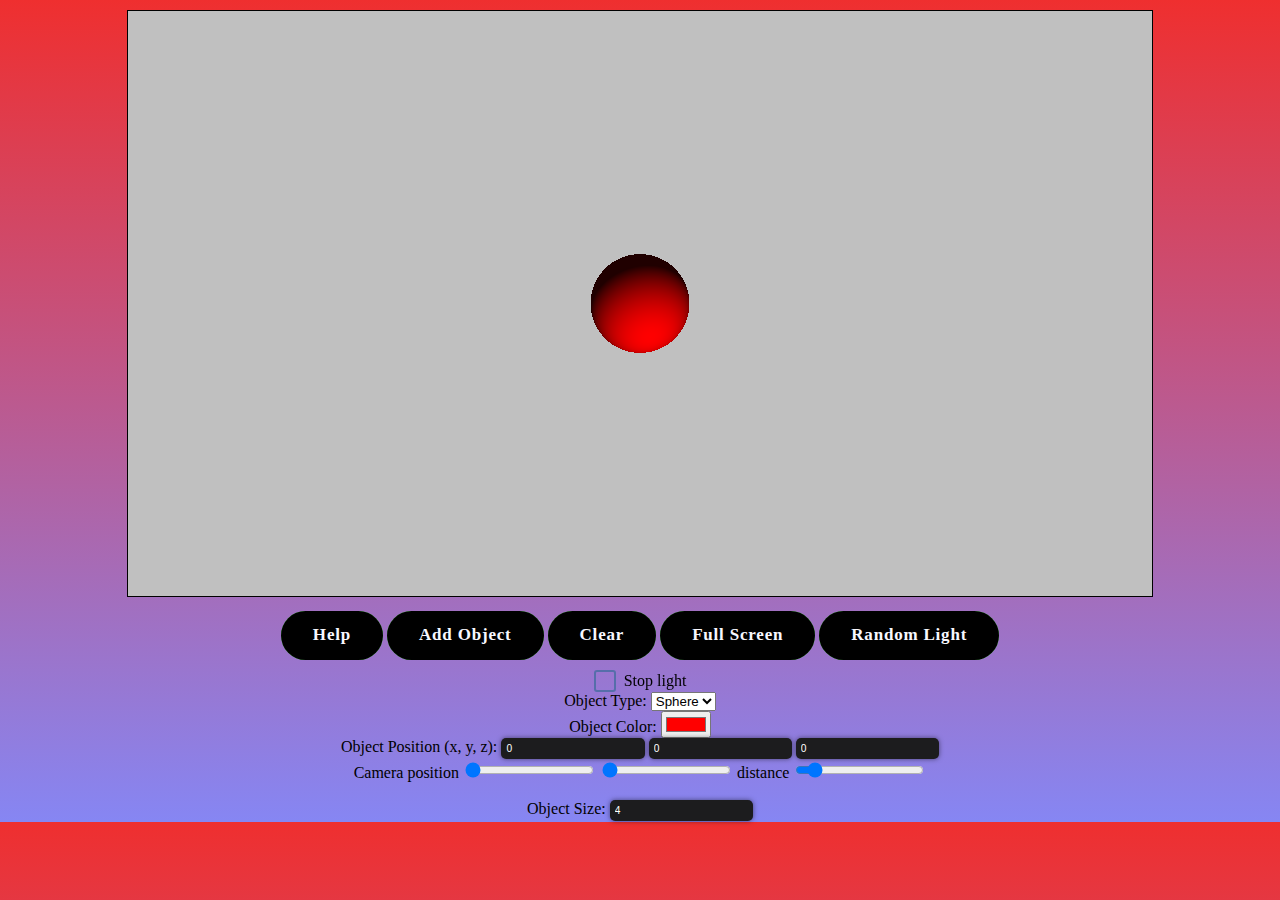
<file: index.html>
<!DOCTYPE html>
<html lang="en">
<head>
    <meta charset="UTF-8">
    <meta name="viewport" content="width=device-width, initial-scale=1.0">
    <title>Raytracing menu</title>
    <link rel="stylesheet" href="css/styles.css">
    <link rel="stylesheet" href="css/button.css">
</head>
<body>
<div id="canvas-container">
    <canvas id="preview-canvas" width="1000" height="480"></canvas>
</div>
<div id="controls">
    <button id="help-btn"><span>Help</span></button>
    <button id="add-object-btn"><span>Add Object</span></button>
    <button id="clear-btn"><span>Clear</span></button>
    <button id="full-btn"><span>Full Screen</span></button>
    <button id="random-btn"><span>Random Light</span></button>
    <div class="checkbox-wrapper-46">
        <input type="checkbox" id="light" class="inp-cbx" />
        <label for="light" class="cbx"
        ><span>
      <svg viewBox="0 0 12 10" height="10px" width="12px">
        <polyline points="1.5 6 4.5 9 10.5 1"></polyline></svg></span
        ><span>Stop light</span>
        </label>
    </div>
    <label for="object-type">Object Type:</label>
    <select id="object-type">
        <option value="sphere">Sphere</option>
    </select>
    <br>
    <label for="object-color">Object Color:</label>
    <input type="color" id="object-color" value="#ff0000">
    <br>
    <label>Object Position (x, y, z):</label>
    <input type="number" name="text" class="input" id="object-position-x" placeholder="20">
    <input type="number" name="text" class="input" id="object-position-y" placeholder="20">
    <input type="number" name="text" class="input" id="object-position-z" placeholder="20">
    <div class="PB-range-slider-div">
        <label>Camera position</label>
        <input type="range" min="0" max="360" value="0" class="PB-range-slider" id="latitudeSlider">
        <input type="range" min="0" max="360" value="0" class="PB-range-slider" id="longitudeSlider">
        <label>distance</label>
        <input type="range" min="0" max="100" value="10" class="PB-range-slider" id="distanceSlider">
    </div>

    <br>
    <label>Object Size:</label>
    <input type="number" name="text" class="input" id="object-size" placeholder="5">
</div>

<script src="js/Vector.js"></script>
<script src="js/render.js"></script>
<script src="js/index.js"></script>
</body>
</html>
</file>
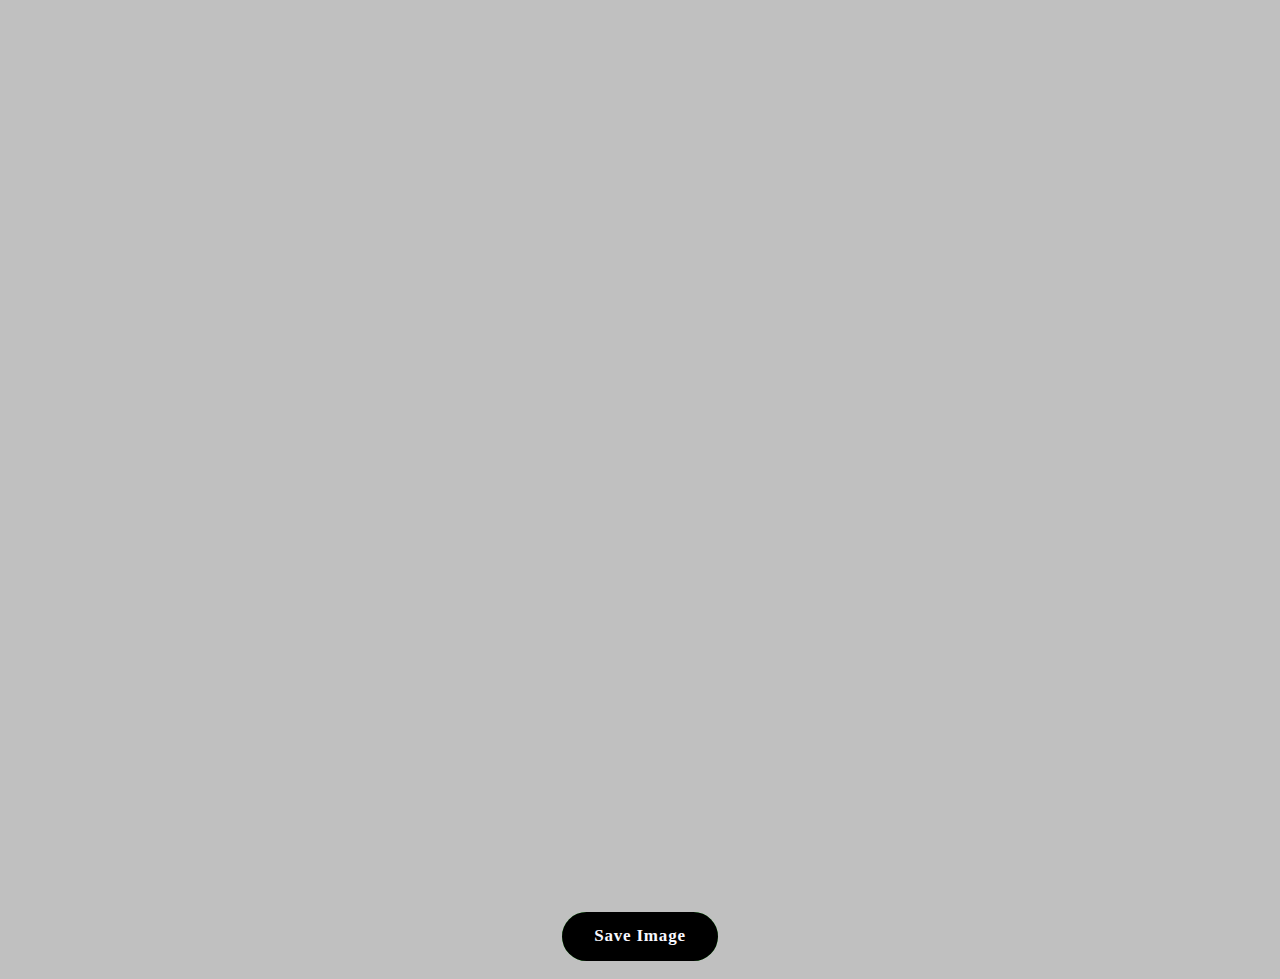
<file: fullscreen.html>
<!DOCTYPE html>
<html lang="en">
<head>
    <meta charset="UTF-8">
    <title>Raytracing preview</title>
    <link rel="stylesheet" href="css/fullscreen.css">
    <link rel="stylesheet" href="css/button.css">
</head>
<body>
<div id="canvas-container">
    <canvas id="preview-canvas" width="1000" height="500"></canvas>
</div>
<div id="controls">
    <button id="save-btn"><span>Save Image</span></button>
</div>
<script src="js/Vector.js"></script>
<script src="js/render.js"></script>
<script src="js/fullscreen.js"></script>
</body>
</html>
</file>
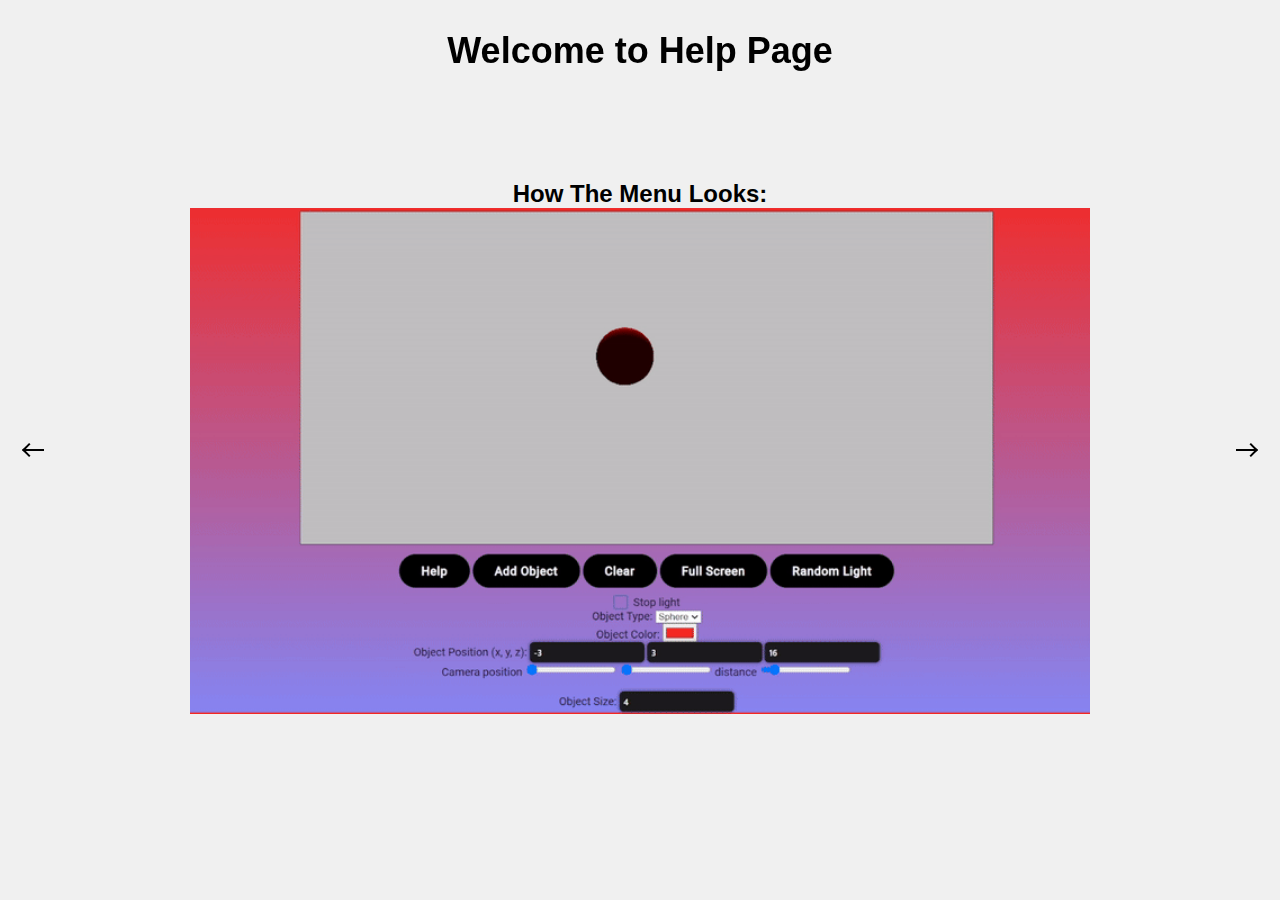
<file: help.html>
<!DOCTYPE html>
<html lang="en">
<head>
    <meta charset="UTF-8">
    <meta name="viewport" content="width=device-width, initial-scale=1.0">
    <title>Help</title>
    <link rel="stylesheet" href="css/help.css">
</head>
<body>
<div class="nav-buttons">
    <div class="arrow left"></div>
    <div class="arrow right"></div>
</div>
<div class="container">
    <div class="page">
        <div class="header">
            <h2>Welcome to Help Page</h2>
        </div>
        <div class="main">
            <h4>How The Menu Looks:</h4>
            <img src="img/demo.gif" alt="Example GIF" width="900">
        </div>
    </div>
    <div class="page">
        <div class="header">
            <h2>How to Move Sphere</h2>
        </div>
        <div class="main">
            <h4>Press W,S,A,D,Q,E to move sphere in 3 dimensions</h4>
            <img src="img/move.gif" alt="Move demo GIF" width="450">
            <h4>Or enter it manually in input boxes</h4>
            <img src="img/move-manual.gif" alt="Move manual demo GIF" width="450">
        </div>
    </div>
    <div class="page">
        <div class="header">
            <h2>How To Change Sphere Properties</h2>
        </div>
        <div class="main">
            <h4>Enter sphere size and color in input boxes</h4>
            <img src="img/properties.gif" alt="Properties demo GIF" width="600">
        </div>
    </div>
    <div class="page">
        <div class="header">
            <h2>How To Add and Remove Spheres</h2>
        </div>
        <div class="main">
            <h4>Press "Add Object" button to save current sphere on the plane</h4>
            <img src="img/add-obj.gif" alt="Add object demo GIF" width="450">
            <h4>Press "Clear" button to remove all saved spheres on the plane</h4>
            <img src="img/rem-obj.gif" alt="Add object demo GIF" width="450">
        </div>
    </div>
    <div class="page">
        <div class="header">
            <h2>How to Control Light and Camera</h2>
        </div>
        <div class="main">
            <h4>Press "Random Light" button to move light randomly and checkbox to disable light movements</h4>
            <img src="img/light.gif" alt="Light demo GIF" width="450">
            <h4>Use sliders to control cameras latitude, longitude and distance</h4>
            <img src="img/camera.gif" alt="Camera demo GIF" width="450">
        </div>
    </div>
    <div class="page">
        <div class="header">
            <h2>How To Go Fullscreen and Save Image</h2>
        </div>
        <div class="main">
            <h4>Press "Add Object" button to save current sphere on the plane</h4>
            <img src="img/fullscreen.gif" alt="Fullscreen demo GIF" width="600">
        </div>
    </div>
</div>

<script>
    var leftArr = document.getElementsByClassName("arrow left")[0];
    var rightArr = document.getElementsByClassName("arrow right")[0];
    leftArr.addEventListener("click", function () {movePage(-1)});
    rightArr.addEventListener("click", function () {movePage(1)});
    var currentPage = 0;
    // Function to move pages
    function movePage(direction) {
        let container = document.querySelector('.container');
        let pageWidth = container.clientWidth;
        if (currentPage+direction < 0 || currentPage+direction >= container.childElementCount) {
            return;
        }
        currentPage+=direction

        // Calculate new position based on page width and direction
        let newPosition = -currentPage*pageWidth/container.childElementCount;
        // Move container to new position
        container.style.transform = `translateX(${newPosition}px)`;
    }
</script>
</body>
</html>
</file>
<file: css/styles.css>
body {
    font-family: Roboto, serif;
    margin: 0;
    padding: 0;
    background: linear-gradient(#ef2f2f, #8686f3);
}

#canvas-container {
    margin: 10px auto;
    text-align: center;
}
canvas {
    border: 1px solid black;
}
#controls {
    text-align: center;
}


/*Custom checkbox*/
.switch {
    position: relative;
    display: inline-block;
    width: 60px;
    height: 34px;
}

.checkbox-wrapper-46 input[type="checkbox"] {
    display: none;
    visibility: hidden;
}

.checkbox-wrapper-46 .cbx {
    margin: auto;
    -webkit-user-select: none;
    user-select: none;
    cursor: pointer;
}
.checkbox-wrapper-46 .cbx span {
    display: inline-block;
    vertical-align: middle;
    transform: translate3d(0, 0, 0);
}
.checkbox-wrapper-46 .cbx span:first-child {
    position: relative;
    width: 18px;
    height: 18px;
    border-radius: 3px;
    transform: scale(1);
    vertical-align: middle;
    border: 2px solid #566eaa;
    transition: all 0.2s ease;
}
.checkbox-wrapper-46 .cbx span:first-child svg {
    position: absolute;
    top: 3px;
    left: 2px;
    fill: none;
    stroke: #ffffff;
    stroke-width: 2;
    stroke-linecap: round;
    stroke-linejoin: round;
    stroke-dasharray: 16px;
    stroke-dashoffset: 16px;
    transition: all 0.3s ease;
    transition-delay: 0.1s;
    transform: translate3d(0, 0, 0);
}
.checkbox-wrapper-46 .cbx span:first-child:before {
    content: "";
    width: 100%;
    height: 100%;
    background: #506eec;
    display: block;
    transform: scale(0);
    opacity: 1;
    border-radius: 50%;
}
.checkbox-wrapper-46 .cbx span:last-child {
    padding-left: 8px;
}
.checkbox-wrapper-46 .cbx:hover span:first-child {
    border-color: #506eec;
}

.checkbox-wrapper-46 .inp-cbx:checked + .cbx span:first-child {
    background: #506eec;
    border-color: #506eec;
    animation: wave-46 0.4s ease;
}
.checkbox-wrapper-46 .inp-cbx:checked + .cbx span:first-child svg {
    stroke-dashoffset: 0;
}
.checkbox-wrapper-46 .inp-cbx:checked + .cbx span:first-child:before {
    transform: scale(3.5);
    opacity: 0;
    transition: all 0.6s ease;
}

@keyframes wave-46 {
    50% {
        transform: scale(0.9);
    }
}

/*custom input*/
.input {
    font-family: -apple-system,BlinkMacSystemFont,"Segoe UI","Roboto","Oxygen","Ubuntu","Cantarell","Fira Sans","Droid Sans","Helvetica Neue",sans-serif;
    font-weight: 500;
    font-size: .8vw;
    color: #fff;
    background-color: rgb(28,28,30);
    box-shadow: 0 0 .4vw rgba(0,0,0,0.5), 0 0 0 .15vw transparent;
    border-radius: 0.4vw;
    border: none;
    outline: none;
    padding: 0.4vw;
    max-width: 190px;
    transition: .4s;
    margin-bottom: 1px;
}

.input:hover {
    box-shadow: 0 0 0 .15vw rgba(135, 207, 235, 0.186);
}

.input:focus {
    box-shadow: 0 0 0 .15vw skyblue;
}
input::-webkit-outer-spin-button,
input::-webkit-inner-spin-button {
    -webkit-appearance: none;
    margin: 0;
}
</file>
<file: css/button.css>
/*custom button*/
button {
    outline: none;
    cursor: pointer;
    border: none;
    padding: 0.9rem 2rem;
    margin: 0;
    font-family: inherit;
    font-size: inherit;
    position: relative;
    display: inline-block;
    letter-spacing: 0.05rem;
    font-weight: 700;
    font-size: 17px;
    border-radius: 500px;
    overflow: hidden;
    background: #66ff66;
    color: ghostwhite;
    margin-bottom: 10px;
}

button span {
    position: relative;
    z-index: 10;
    transition: color 0.4s;
}

button:hover span {
    color: black;
}

button::before,
button::after {
    position: absolute;
    top: 0;
    left: 0;
    width: 100%;
    height: 100%;
    z-index: 0;
}

button::before {
    content: "";
    background: #000;
    width: 120%;
    left: -10%;
    transform: skew(30deg);
    transition: transform 0.4s cubic-bezier(0.3, 1, 0.8, 1);
}

button:hover::before {
    transform: translate3d(100%, 0, 0);
}
</file>
<file: css/fullscreen.css>
body {
    background: #c0c0c0;
}

#controls {
    text-align: center;
}
</file>
<file: css/help.css>
body {
    margin: 0;
    font-family: Arial, sans-serif;
    overflow: hidden; /* Prevent horizontal scrolling */
}
.container {
    z-index: 2;
    display: flex;
    width: 600%; /* Three pages side by side */
    height: 100vh;
    transition: transform 0.5s ease; /* Smooth transition */
}
.page {
    flex: 1;
    display: flex;
    justify-content: center;
    align-items: center;
    font-size: 24px;
}
.page:nth-child(1) {
    background-color: #f0f0f0;
}
.page:nth-child(2) {
    background-color: #e0e0e0;
}
.page:nth-child(3) {
    background-color: #d0d0d0;
}
.page:nth-child(4) {
    background-color: #c0c0c0;
}
.page:nth-child(5) {
    background-color: #b0b0b0;
}
.page:nth-child(6) {
    background-color: #a0a0a0;
}
.nav-buttons {
    z-index: 1;
    position: absolute;
    top: 50%;
    transform: translateY(-50%);
    display: flex;
    justify-content: space-between;
    width: 100%;
    padding: 0 20px;
    box-sizing: border-box;
}
.header {
    margin-top: 0;
    text-align: center;
    position: fixed;
    top: 0;

}
.main {
    top: 100%;
    vertical-align: top;
    horiz-align: center;
    text-align: center;
}
h4 {
    margin: 0;
}
.arrow.left{
    z-index: 1;
    position:relative;
    width:30px;
    height: 30px;
    cursor:pointer;
    /*   border:solid 1px white; */
    transition:0.5s;
    overflow:hidden;
}
.arrow.right{
    z-index: 1;
    position:relative;
    width:30px;
    height: 30px;
    cursor:pointer;
    /*   border:solid 1px white; */
    transition:0.5s;
    overflow:hidden;
    transform: rotateZ(180deg);
}

.arrow:hover{
    /*  animation:borderAni 5s cubic-bezier(0, 0.6, 1, 0.4); */
    border:solid 2px #000000;
    border-radius:50%;
}
.arrow:after{
    position:absolute;
    display:block;
    content:"";
    color: #000000;
    width: 20px;
    height: 15px;
    /*   border:solid 1px;  */
    top:-1px;
    border-bottom:solid 2px;
    transform:translatex(4px);
}

.arrow:before{
    position:absolute;
    display:block;
    content:"";
    color: #000000;
    width: 8px;
    height: 8px;
    /*   border:solid 1px;  */
    border-top:solid 2px;
    border-left:solid 2px;
    top:50%;
    left:2px;
    transform-origin:0% 0%;
    transform:rotatez(-45deg);

}
</file>
